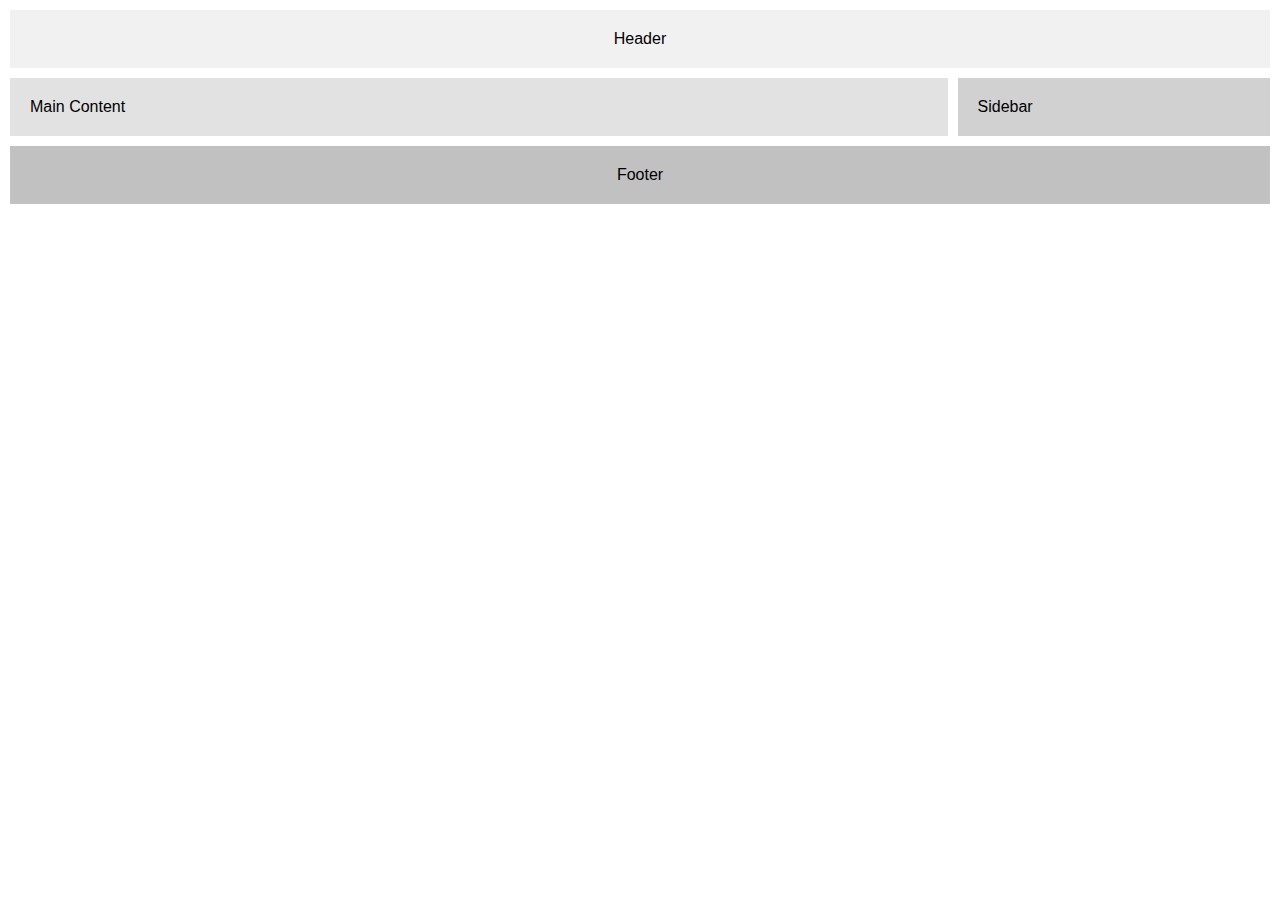
<file: Building Responive Layouts with CSS Grid/index.html>
<!--Task 1: Create a Basic CSS Grid Layout-->
<!DOCTYPE html>
<html lang="en">
<head>
    <meta charset="UTF-8">
    <meta name="viewport" content="width=device-width, initial-scale=1.0">
    <title>Basic CSS Grid Layout</title>
    <link rel="stylesheet" href="styles.css">
</head>
<body>
    <div class="grid-container">
        <header class="header">Header</header>
        <main class="main-content">Main Content</main>
        <aside class="sidebar">Sidebar</aside>
        <footer class="footer">Footer</footer>
    </div>
</body>
</html>
</file>
<file: Building Responive Layouts with CSS Grid/styles.css>
/*Task 1: Create a Basic CSS Grid Layout*/
body {
    margin: 0;
    font-family: Arial, sans-serif;
}

.grid-container {
    display: grid;
    grid-template-areas: 
        "header header"
        "main-content sidebar"
        "footer footer";
    grid-gap: 10px;
    padding: 10px;
}

.header {
    grid-area: header;
    background-color: #f1f1f1;
    padding: 20px;
    text-align: center;
}

.main-content {
    grid-area: main-content;
    background-color: #e2e2e2;
    padding: 20px;
}

.sidebar {
    grid-area: sidebar;
    background-color: #d1d1d1;
    padding: 20px;
}

.footer {
    grid-area: footer;
    background-color: #c1c1c1;
    padding: 20px;
    text-align: center;
}

/*Task 2: Implement Responsive Design Using CSS Grid*/
@media (max-width: 768px) {
    .grid-container {
        grid-template-areas: 
            "header"
            "main-content"
            "sidebar"
            "footer";
    }
}

/*Task 3: Advanced Grid Layout with Template Columns and Rows*/
.grid-container {
    display: grid;
    grid-template-areas: 
        "header header"
        "main-content sidebar"
        "footer footer";
    grid-template-columns: 3fr 1fr;
    grid-template-rows: auto 1fr auto;
    grid-gap: 10px;
    padding: 10px;
}
</file>
